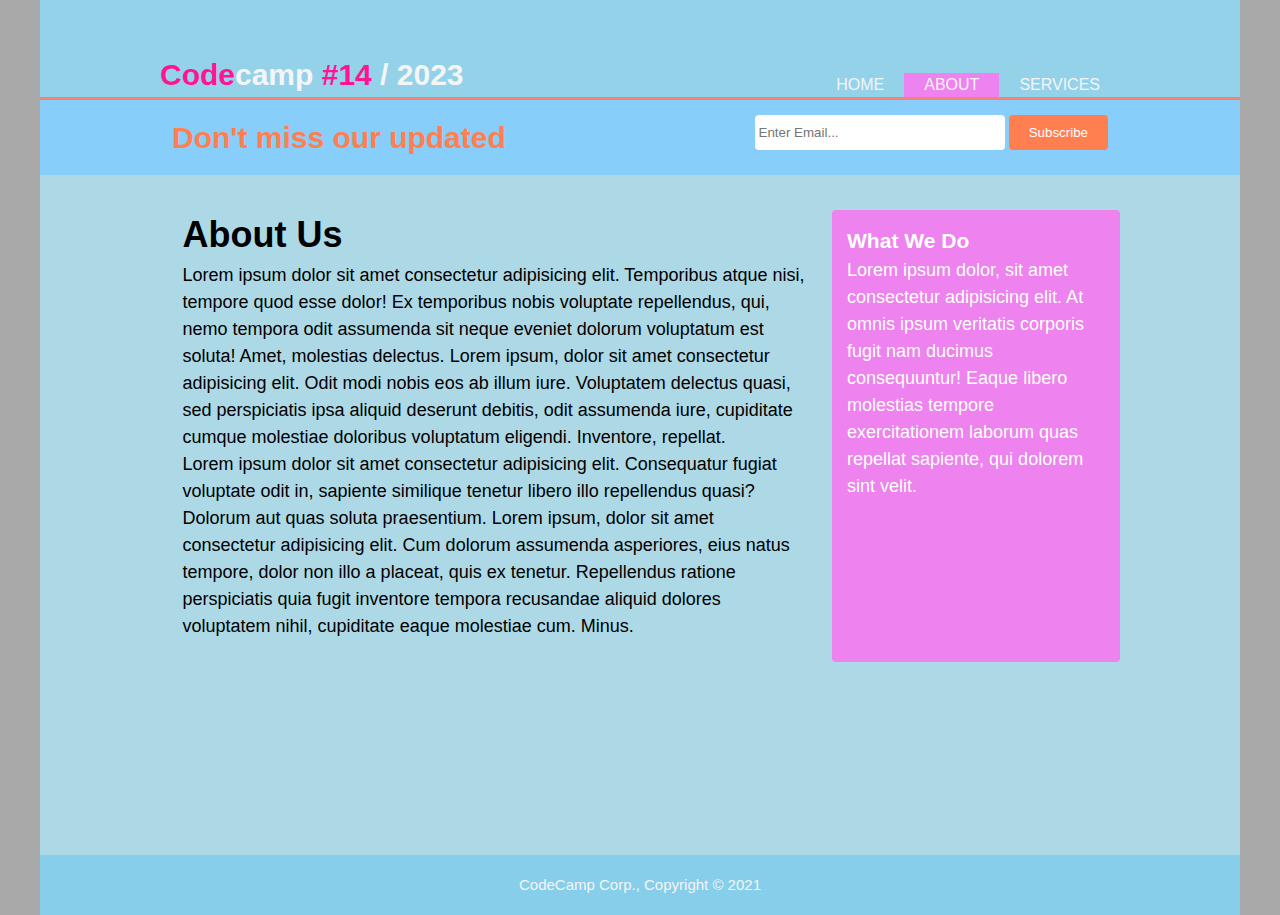
<file: about.html>
<!DOCTYPE html>
<html lang="en">
<head>
    <meta charset="UTF-8">
    <meta http-equiv="X-UA-Compatible" content="IE=edge">
    <meta name="viewport" content="width=device-width, initial-scale=1.0">
    <link rel="stylesheet" href="./style.css">
    <title>About us</title>
</head>

<body>
    <header>
        <div class="container">
            <div class="branding">
                <h1><span>Code</span>camp<span> #14</span> / 2023</h1>
            </div>
            <nav>
                <ul>
                    <li><a href="./index.html">Home</a></li>
                    <li class="current"><a href="#">About</a></li>
                    <li><a href="./services.html">Services</a></li>
                </ul>
            </nav>
        </div>
    </header>

    <section class="newsletter">
        <div class="container">
            <h1>Don't miss our updated</h1>
            <form action="">
                <input type="email" placeholder="Enter Email..." />
                <button type="submit" class="button1">Subscribe</button>
            </form>
        </div>
    </section>

    <section class="main">
        <div class="container">
          <article class="main-col">
            <h1 class="page-title">About Us</h1>
            <p>
              Lorem ipsum dolor sit amet consectetur adipisicing elit. Temporibus
              atque nisi, tempore quod esse dolor! Ex temporibus nobis voluptate
              repellendus, qui, nemo tempora odit assumenda sit neque eveniet
              dolorum voluptatum est soluta! Amet, molestias delectus. Lorem
              ipsum, dolor sit amet consectetur adipisicing elit. Odit modi nobis
              eos ab illum iure. Voluptatem delectus quasi, sed perspiciatis ipsa
              aliquid deserunt debitis, odit assumenda iure, cupiditate cumque
              molestiae doloribus voluptatum eligendi. Inventore, repellat.
            </p>
            <p>
              Lorem ipsum dolor sit amet consectetur adipisicing elit. Consequatur
              fugiat voluptate odit in, sapiente similique tenetur libero illo
              repellendus quasi? Dolorum aut quas soluta praesentium. Lorem ipsum,
              dolor sit amet consectetur adipisicing elit. Cum dolorum assumenda
              asperiores, eius natus tempore, dolor non illo a placeat, quis ex
              tenetur. Repellendus ratione perspiciatis quia fugit inventore
              tempora recusandae aliquid dolores voluptatem nihil, cupiditate
              eaque molestiae cum. Minus.
            </p>
          </article>
          <aside class="sidebar">
            <h3>What We Do</h3>
            <p>
              Lorem ipsum dolor, sit amet consectetur adipisicing elit. At omnis
              ipsum veritatis corporis fugit nam ducimus consequuntur! Eaque
              libero molestias tempore exercitationem laborum quas repellat
              sapiente, qui dolorem sint velit.
            </p>
          </aside>
        </div>
      </section>
      <footer>
        <p>CodeCamp Corp., Copyright &copy; 2021</p>
      </footer>

</body>

</html>
</file>
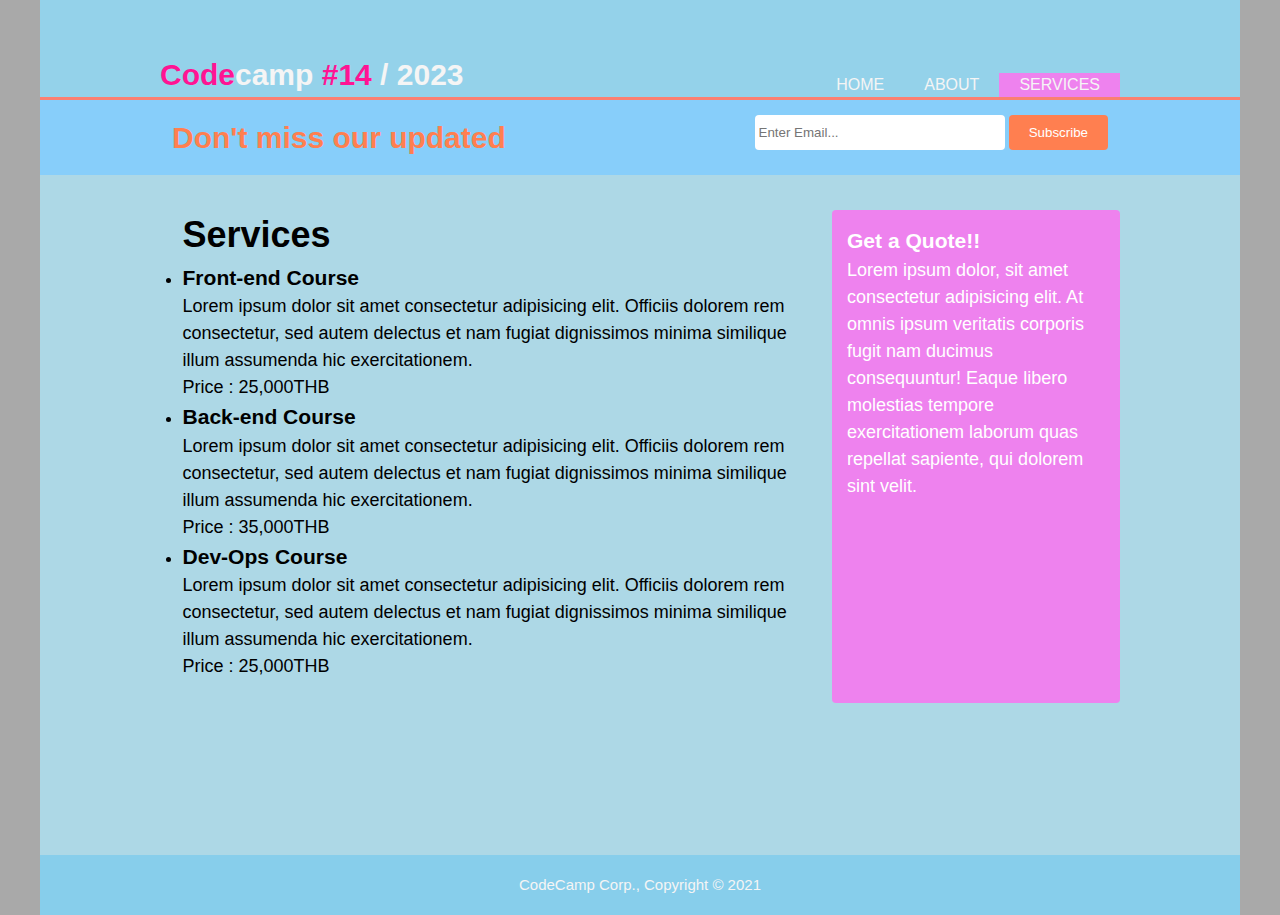
<file: services.html>
<!DOCTYPE html>
<html lang="en">
<head>
    <meta charset="UTF-8">
    <meta http-equiv="X-UA-Compatible" content="IE=edge">
    <meta name="viewport" content="width=device-width, initial-scale=1.0">
    <link rel="stylesheet" href="./style.css">
    <title>Our Services</title>
</head>
<body>
    <header>
        <div class="container">
            <div class="branding">
                <h1><span>Code</span>camp<span> #14</span> / 2023</h1>
            </div>
            <nav>
                <ul>
                    <li><a href="./index.html">Home</a></li>
                    <li><a href="./about.html">About</a></li>
                    <li class="current"><a href="#">Services</a></li>
                </ul>
            </nav>
        </div>
    </header>

    <section class="newsletter">
        <div class="container">
            <h1>Don't miss our updated</h1>
            <form action="">
                <input type="email" placeholder="Enter Email..." />
                <button type="submit" class="button1">Subscribe</button>
            </form>
        </div>
    </section>

    <section class="main">
        <div class="container fs16">
          <article class="main-col">
            <h1 class="page-title">Services</h1>
            <ul class="services">
              <li>
                <h3>Front-end Course</h3>
                <p>
                  Lorem ipsum dolor sit amet consectetur adipisicing elit.
                  Officiis dolorem rem consectetur, sed autem delectus et nam
                  fugiat dignissimos minima similique illum assumenda hic
                  exercitationem.
                </p>
                <p>Price : 25,000THB</p>
              </li>
              <li>
                <h3>Back-end Course</h3>
                <p>
                  Lorem ipsum dolor sit amet consectetur adipisicing elit.
                  Officiis dolorem rem consectetur, sed autem delectus et nam
                  fugiat dignissimos minima similique illum assumenda hic
                  exercitationem.
                </p>
                <p>Price : 35,000THB</p>
              </li>
              <li>
                <h3>Dev-Ops Course</h3>
                <p>
                  Lorem ipsum dolor sit amet consectetur adipisicing elit.
                  Officiis dolorem rem consectetur, sed autem delectus et nam
                  fugiat dignissimos minima similique illum assumenda hic
                  exercitationem.
                </p>
                <p>Price : 25,000THB</p>
              </li>
            </ul>
          </article>
          <aside class="sidebar">
            <h3>Get a Quote!!</h3>
            <p>
              Lorem ipsum dolor, sit amet consectetur adipisicing elit. At omnis
              ipsum veritatis corporis fugit nam ducimus consequuntur! Eaque
              libero molestias tempore exercitationem laborum quas repellat
              sapiente, qui dolorem sint velit.
            </p>
          </aside>
        </div>
      </section>
      <footer>
        <p>CodeCamp Corp., Copyright &copy; 2021</p>
      </footer>
      
</body>
</html>
</file>
<file: style.css>
/* Global */
* {
    box-sizing: border-box;
    margin: 0;
    padding: 0;
}

html {
    background: darkgray;
    font-family: Arial, Helvetica, sans-serif;
    font-size: 15px;
    line-height: 1.5;
}

body {
    max-width: 1200px;
    margin: auto;
    background: lightblue;
}

.container {
    width: 80%;
    margin: 0 auto;
    display: flex;
}

.current {
    background-color: violet;
}

/* Header */
header {
    background: #87cfeba8;
    color: whitesmoke;
    min-height: 100px;
    display: flex;
    align-items: flex-end;
    border-bottom: 3px solid salmon;
}

header .container {
    justify-content: space-between;
}

header ul {
    list-style: none;
    display: flex;
    margin: 0;
    padding: 0;
}

header li {
    padding: 0 20px;
}

header nav {
    display: flex;
    align-items: flex-end;
}

header a {
    text-decoration: none;
    text-transform: uppercase;
    font-size: 16px;
    color: inherit;
}

header a:hover {
    color: slateblue;
    font-weight: bold;
}

header .branding span {
    color: deeppink;
}

/* Show case */
.showcase {
    min-height: 400px;
    background: url('https://picsum.photos/id/2/1500/500/?blur=4') no-repeat;
    background-size: cover;
    text-align: center;
    color: white;
    display: flex;
    /* align-items: center; */
}

.showcase .container {
    flex-flow: column;
    justify-content: center;
    align-items: center;
    gap: 1rem;
}

.showcase h1 {
    font-size: 55px;
}

.showcase p {
    font-size: 20px;
    color: deeppink;
    width: 80%;
}

/* Newsletter */
.newsletter {
    padding: 15px;
    background: lightskyblue;
    color: coral;
}

.newsletter .container {
    justify-content: space-between;
}

.newsletter input[type='email'] {
    width: 250px;
    height: 35px;
    padding: 4px;
    border-radius: 4px;
    border: none;
}

.newsletter button {
    height: 35px;
    background-color: coral;
    color: white;
    border-radius: 4px;
    border: none;
    padding: 0 20px;
}

/* Boxes */
.boxes {
    margin-top: 20px;
}

.boxes .container {
    justify-content: space-between;
}

.boxes img {
    height: 120px;
}

.boxes .box {
    text-align: center;
    padding: 12px;
}

/* About US, Services */
.main {
    font-size: 18px;
    /* min-height: 70vh; */
    min-height: calc(100vh - 220px);
}

.main .container {
    display: flex;
    justify-content: space-between;
}

article.main-col {
    margin-top: 10px;
    padding: 1.5rem;
    flex: 1 0 70%;
}

aside.sidebar {
    background-color: violet;
    padding: 15px;
    color: white;
    margin-top: 35px;
    border-radius: 4px;
}

footer {
    min-height: 60px;
    color: whitesmoke;
    background-color: skyblue;
    display: flex;
    justify-content: center;
    align-items: center;
}

/* Footer */
footer {
    min-height: 60px;
    color: whitesmoke;
    background-color: skyblue;
    display: flex;
    justify-content: center;
    align-items: center;
}

/* Responsive */
@media (max-width: 900px) {
    .container {
        width: 100%;
    }
}

@media (max-width: 700px) {

    /* header {
      position: static;
    } */
    header .container,
    .newsletter .container {
        flex-flow: column;
        align-items: center;
    }

    header ul {
        justify-content: center;
    }

    .showcase h1 {
        font-size: 44px;
    }

    .showcase p {
        font-size: 16px;
    }

    .newsletter form {
        display: flex;
        flex-flow: column;
        align-items: center;
    }

    .newsletter form>* {
        width: 100%;
        margin: 10px auto;
    }

    .boxes .container {
        flex-flow: column;
    }

    /* About US */
    .main .container {
        flex-flow: column;
    }

    article.main-col {
        padding: 10px;
    }
}

@media (max-width: 555px) {
    header ul {
        flex-flow: column;
    }

    header li {
        text-align: center;
        border-bottom: 1px dashed salmon;
    }

    .newsletter form {
        width: 80%;
    }

    .newsletter input[type='email'] {
        width: 100%;
    }
}
</file>
